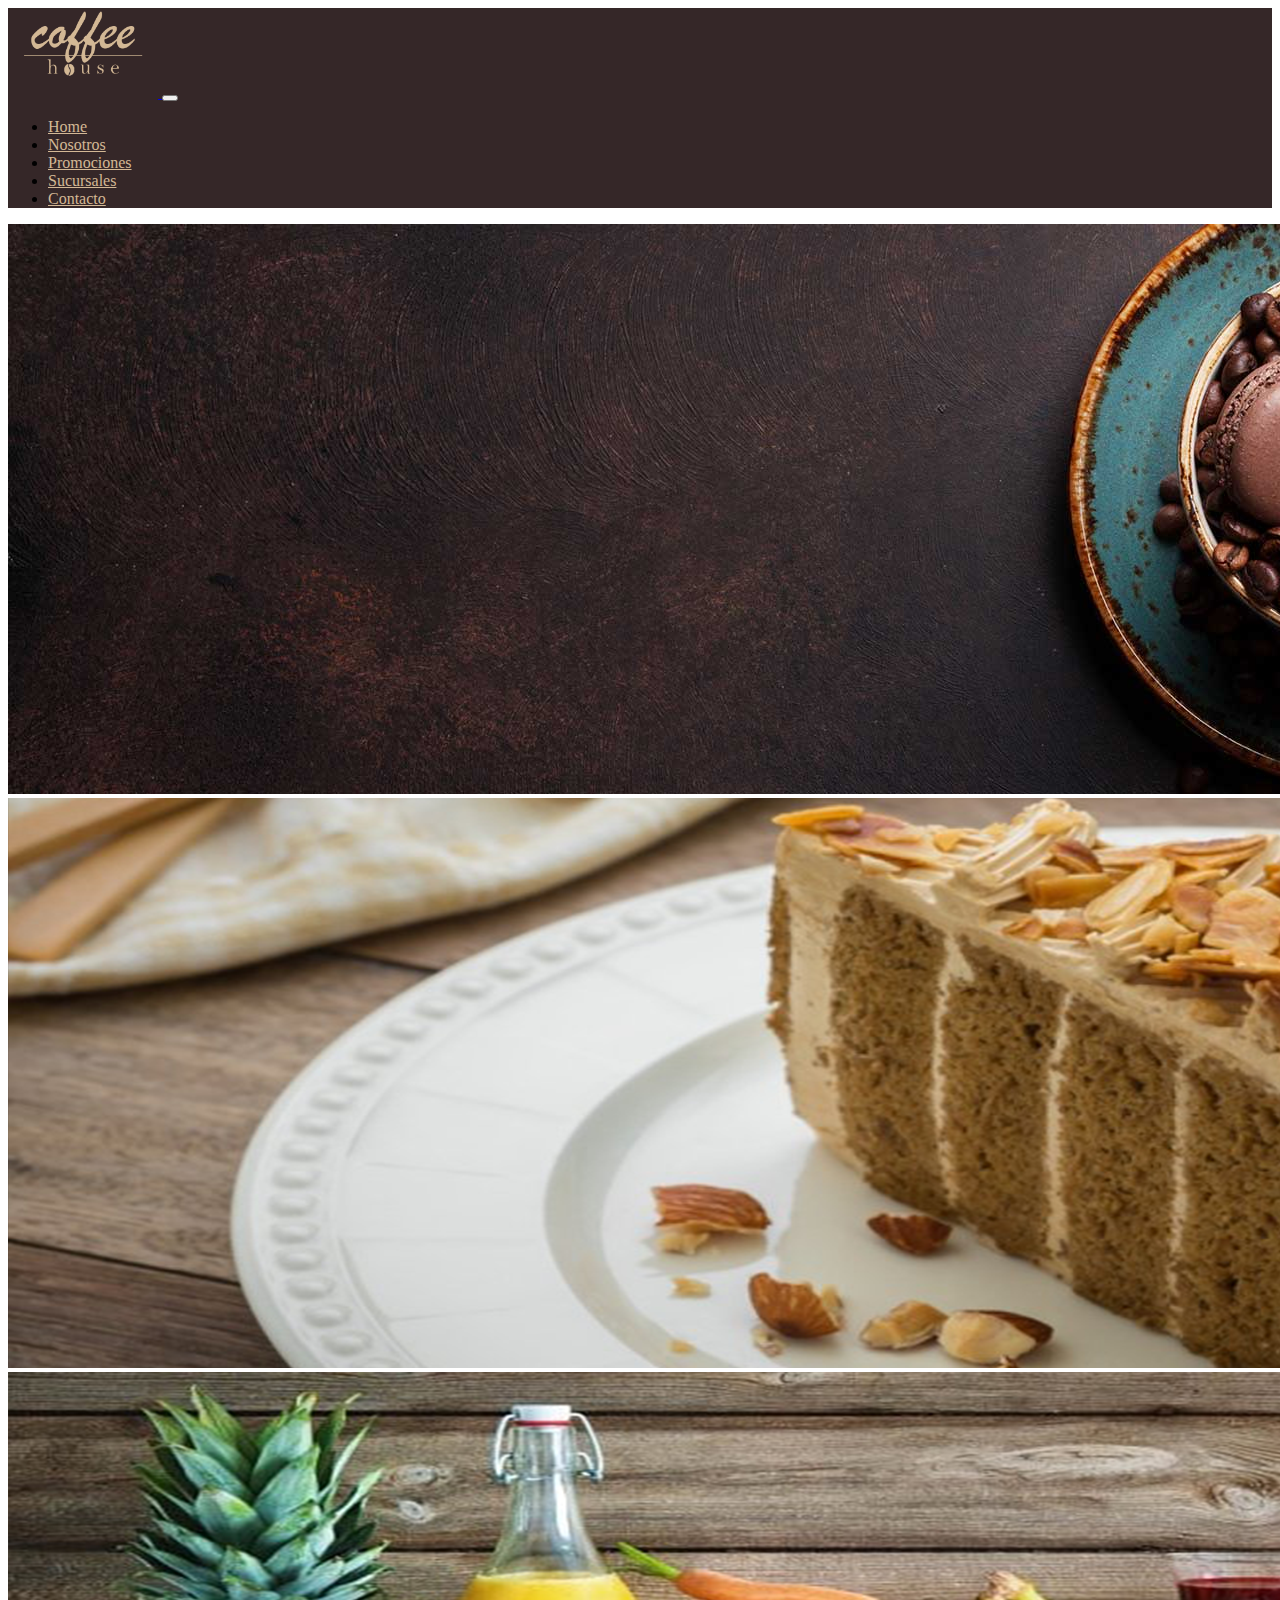
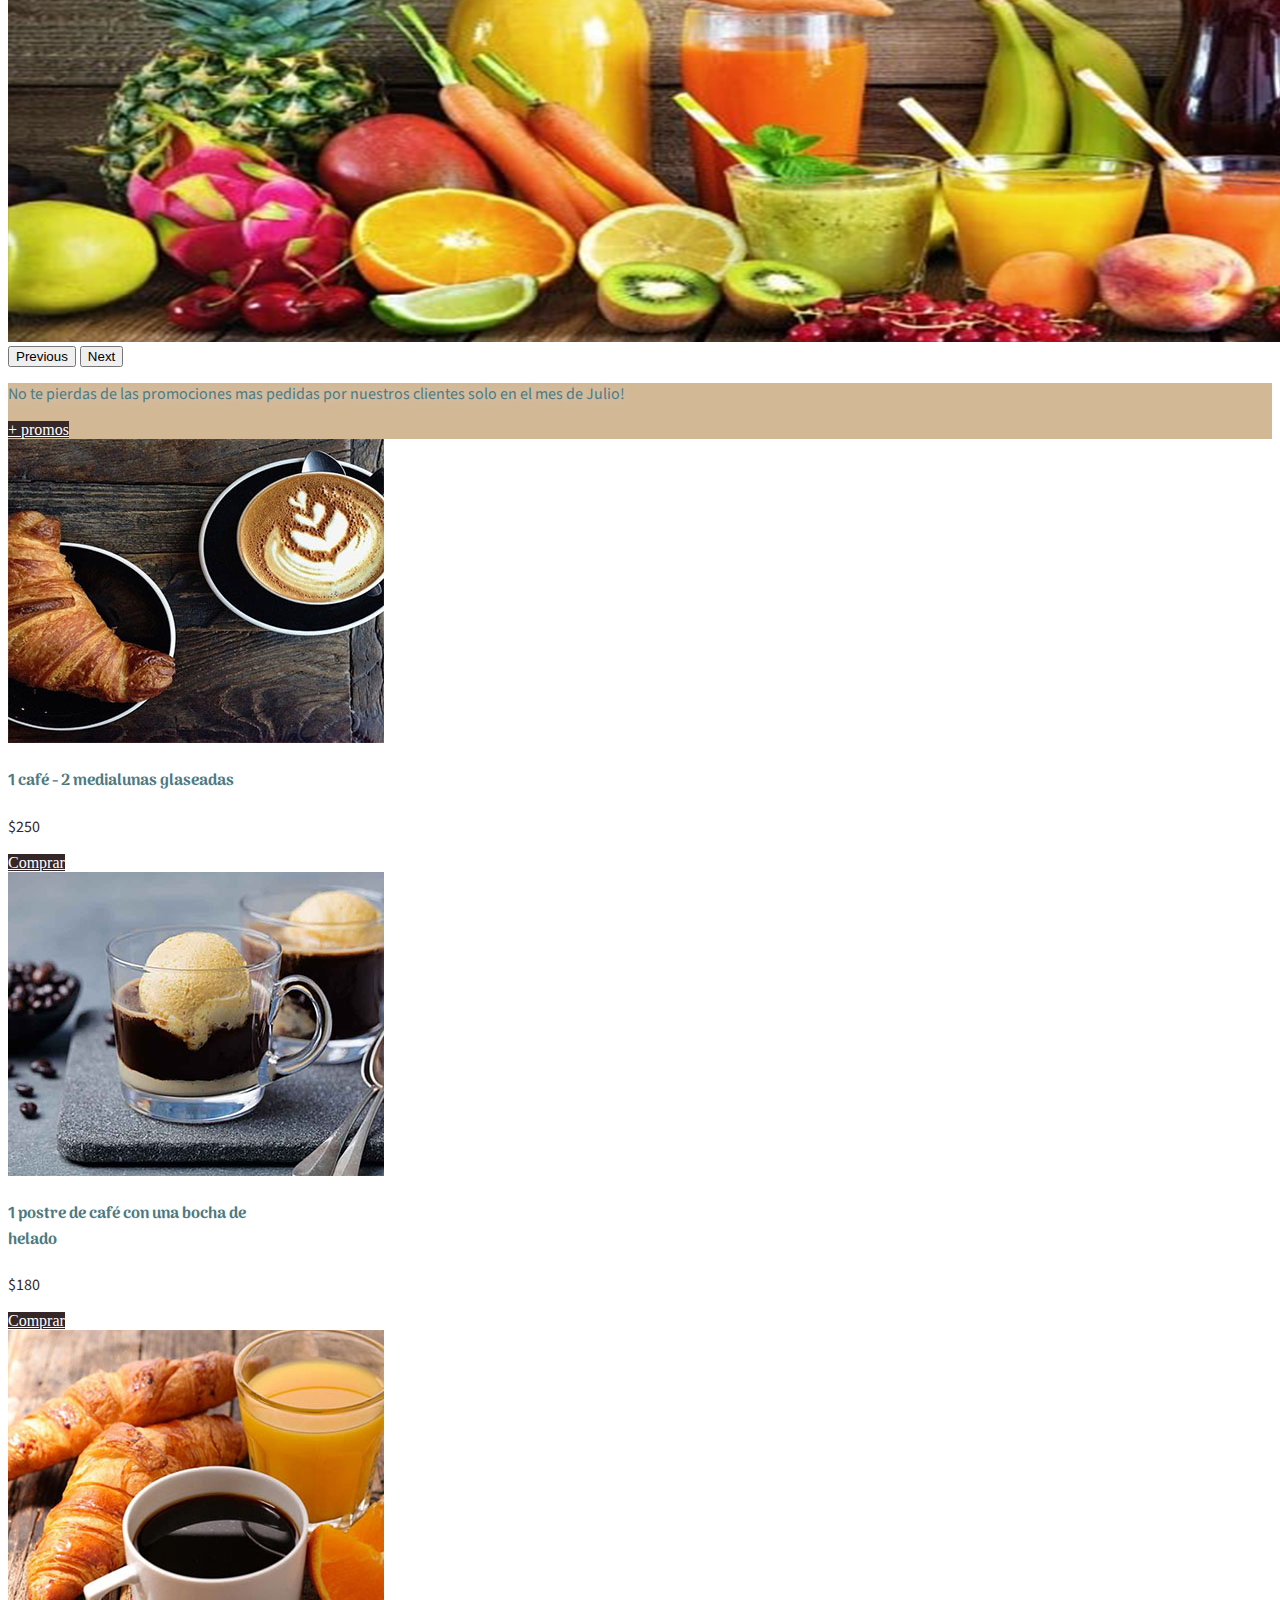
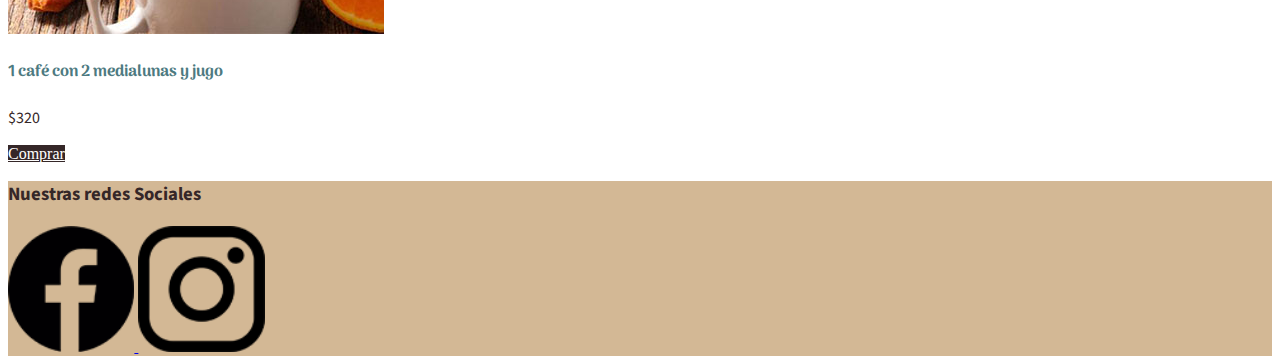
<file: index.html>
<!doctype html>
<html lang="en">
  <head>
    <!-- Required meta tags -->
    <meta charset="utf-8">
    <meta name="viewport" content="width=device-width, initial-scale=1">
    <link rel="shortcut icon" href="img/favicon.png">

    <!-- Bootstrap CSS -->
    <link href="https://cdn.jsdelivr.net/npm/bootstrap@5.0.2/dist/css/bootstrap.min.css" rel="stylesheet" integrity="sha384-EVSTQN3/azprG1Anm3QDgpJLIm9Nao0Yz1ztcQTwFspd3yD65VohhpuuCOmLASjC" crossorigin="anonymous">
    <link rel="stylesheet" type="text/css" href="css/style.css">
    <title>Coffee House</title>
  </head>
  <body>
    <!-- nav-->
    <nav class="navbar navbar-expand-md navbar-light " id="botonera">
      <div class="container-fluid">
        <a class="navbar-brand" href="index.html">
          <img src="img/logo.png" src="Logo de coffee house">
        </a>
        <button class="navbar-toggler" type="button" data-bs-toggle="collapse" data-bs-target="#navbarSupportedContent" aria-controls="navbarSupportedContent" aria-expanded="false" aria-label="Toggle navigation">
          <span class="navbar-toggler-icon"></span>
        </button>
        <div class="collapse navbar-collapse" id="navbarSupportedContent">
          <ul class="navbar-nav ms-auto mb-2 mb-lg-0">
            <li class="nav-item">
              <a class="nav-link" aria-current="page" href="index.html">Home</a>
            </li>
            <li class="nav-item">
              <a class="nav-link" aria-current="page" href="views/nosotros.html">Nosotros</a>
            </li>
            <li class="nav-item">
              <a class="nav-link" aria-current="page" href="views/promociones.html">Promociones</a>
            </li>
            <li class="nav-item">
              <a class="nav-link" aria-current="page" href="views/sucursales.html">Sucursales</a>
            </li>
            <li class="nav-item">
              <a class="nav-link" aria-current="page" href="views/contacto.html">Contacto</a>
            </li>
          </ul>
        </div>
      </div>
    </nav>
    <!--ends nav-->
    <header> <!-- Comienza el banner -->
      <div id="carouselExampleControls" class="carousel slide" data-bs-ride="carousel">
        <div class="carousel-inner">
          <div class="carousel-item active">
          <img src="img/banner.jpg" class="d-block w-100" alt="cafe negro banner">
         </div>
        <div class="carousel-item">
          <img src="img/banner2.png" class="d-block w-100" alt="torta de nuez banner">
       </div>
      <div class="carousel-item">
        <img src="img/banner3.png" class="d-block w-100" alt="jugos banner">
      </div>
    </div>
    <button class="carousel-control-prev" type="button" data-bs-target="#carouselExampleControls" data-bs-slide="prev">
      <span class="carousel-control-prev-icon" aria-hidden="true"></span>
      <span class="visually-hidden">Previous</span>
    </button>
    <button class="carousel-control-next" type="button" data-bs-target="#carouselExampleControls" data-bs-slide="next">
      <span class="carousel-control-next-icon" aria-hidden="true"></span>
      <span class="visually-hidden">Next</span>
    </button>
    </div>
 
    </header> <!-- termina el banner -->
    <main>
      <section class="bg-li-brown container-fluid py-3 mb-3 "><!-- mas info -->
          <div class="row mx-5 mb-5">
                <div class="col-12">
                  <p class="fs-6 textoAzul ">No te pierdas de las promociones mas pedidas por nuestros clientes solo en el mes de Julio!</p>
                  <a href="views/promociones.html" class="btn bg-brown btnStyle ">+ promos</a>
                </div>
      </section>

    <div class="row d-flex justify-content-around  "> 

     <section class="col-sm-12 col-lg-3 "><!-- cards -->
        <div class="card h-100 ali">
          <img src="img/promo1.jpg" class="card-img-top" alt="cafe + 2 medialunas">
          <div class="card-body">
            <h4 class="card-title titulos">1 café - 2 medialunas glaseadas</h4>
            <p class="card-text textoComun">$250</p>
            <a href="#" class="btn bg-brown btnStyle">Comprar</a>
          </div>
        </div>
     </section>

     <section class="col-sm-12 col-lg-3 "><!-- cards -->
        <div class="card h-100 ali" >
          <img src="img/promo2.jpg" class="card-img-top" alt="café helado">
          <div class="card-body">
            <h4 class="card-title titulos">1 postre de café con una bocha de helado</h4>
            <p class="card-text textoComun">$180</p>
            <a href="#" class="btn bg-brown btnStyle">Comprar</a>
          </div>
        </div>
     </section>

     <section class="col-sm-12 col-lg-3 "><!-- cards -->
        <div class="card h-100 ali">
          <img src="img/promo3.jpeg" class="card-img-top" alt="cafe + 2 medialunas + jugo">
          <div class="card-body">
            <h4 class="card-title titulos">1 café con 2 medialunas y jugo</h4>
            <p class="card-text textoComun">$320</p>
            <a href="#" class="btn bg-brown btnStyle">Comprar</a>
          </div>
        </div>
     </section>
   </div>
   
    </main>


   <footer class="bg-li-brown d-flex justify-content-center"> <!-- Comienza el footer -->


    <section>
      <h3 class="text-center fs-5 textoComun mt-3">Nuestras redes Sociales</h3>
      <a  href="https://www.facebook.com/">
        <img class="chico my-2 mx-3" src="img/facebook.png">
      </a>
      <a  href="https://www.instagram.com/">
        <img class="chico my-2 mx-3 " src="img/instagram.png">
      </a>
    </section>
     
   </footer> <!-- termina el footer -->



    <!-- Option 1: Bootstrap Bundle with Popper -->
    <script src="https://cdn.jsdelivr.net/npm/bootstrap@5.0.2/dist/js/bootstrap.bundle.min.js" integrity="sha384-MrcW6ZMFYlzcLA8Nl+NtUVF0sA7MsXsP1UyJoMp4YLEuNSfAP+JcXn/tWtIaxVXM" crossorigin="anonymous"></script>

    
  </body>
</html>
</file>
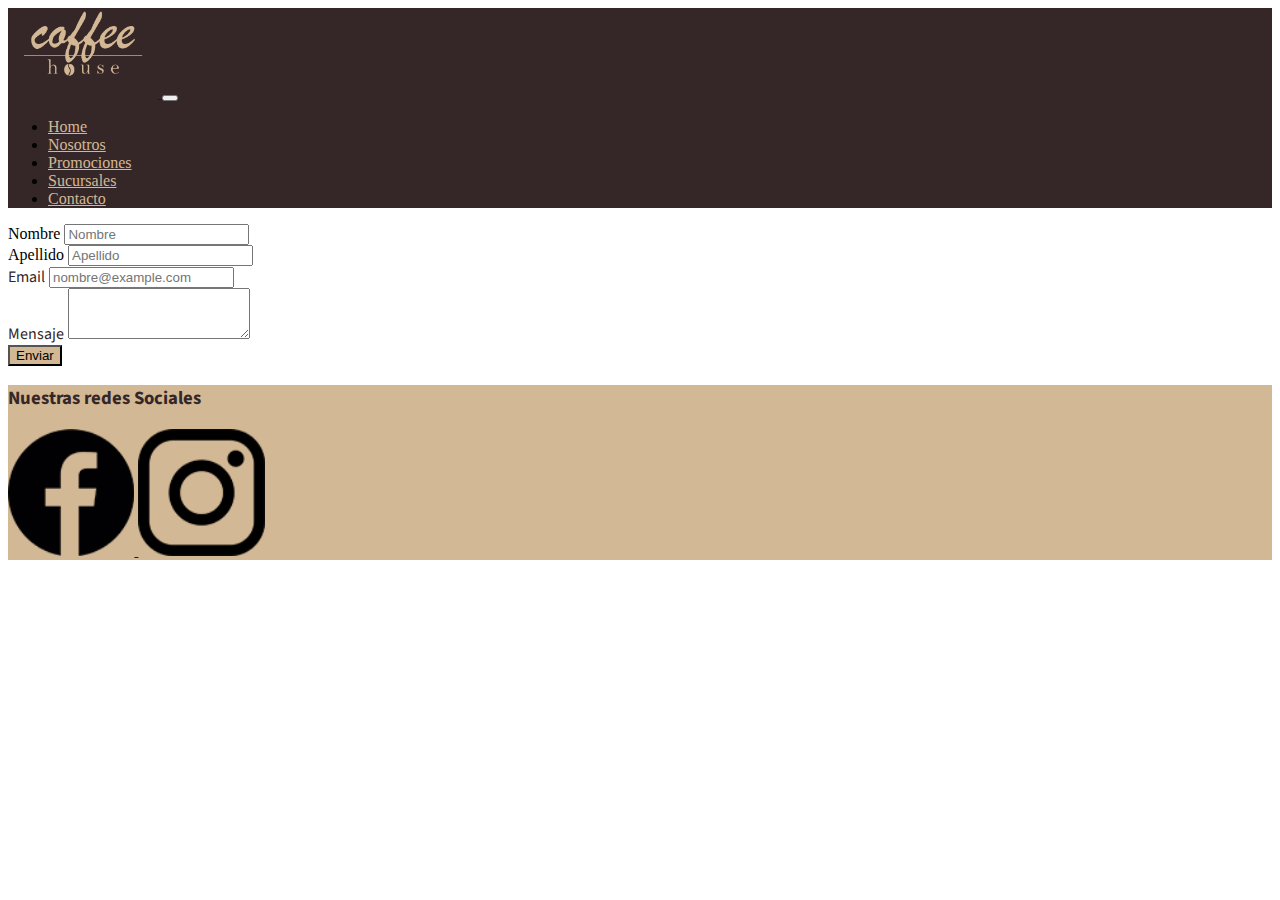
<file: views/contacto.html>
<!doctype html>
<html lang="en">
  <head>
    <!-- Required meta tags -->
    <meta charset="utf-8">
    <meta name="viewport" content="width=device-width, initial-scale=1">
    <link rel="shortcut icon" href="../img/favicon.png">

    <!-- Bootstrap CSS -->
    <link href="https://cdn.jsdelivr.net/npm/bootstrap@5.0.2/dist/css/bootstrap.min.css" rel="stylesheet" integrity="sha384-EVSTQN3/azprG1Anm3QDgpJLIm9Nao0Yz1ztcQTwFspd3yD65VohhpuuCOmLASjC" crossorigin="anonymous">
    <link rel="stylesheet" type="text/css" href="../css/style.css">
    <title>Coffee House</title>
  </head>
  <body >
    <!-- nav-->
    <nav class="navbar navbar-expand-md navbar-light " id="botonera">
      <div class="container-fluid">
        <a class="navbar-brand" href="../index.html">
          <img src="../img/logo.png" src="Logo de coffee house">
        </a>
        <button class="navbar-toggler" type="button" data-bs-toggle="collapse" data-bs-target="#navbarSupportedContent" aria-controls="navbarSupportedContent" aria-expanded="false" aria-label="Toggle navigation">
          <span class="navbar-toggler-icon"></span>
        </button>
        <div class="collapse navbar-collapse" id="navbarSupportedContent">
          <ul class="navbar-nav ms-auto mb-2 mb-lg-0">
            <li class="nav-item">
              <a class="nav-link" aria-current="page" href="../index.html">Home</a>
            </li>
            <li class="nav-item">
              <a class="nav-link" aria-current="page" href="nosotros.html">Nosotros</a>
            </li>
            <li class="nav-item">
              <a class="nav-link" aria-current="page" href="promociones.html">Promociones</a>
            </li>
            <li class="nav-item">
              <a class="nav-link" aria-current="page" href="sucursales.html">Sucursales</a>
            </li>
            <li class="nav-item">
              <a class="nav-link" aria-current="page" href="contacto.html">Contacto</a>
            </li>
          </ul>
        </div>
      </div>
    </nav>
    <!--ends nav-->
   <main class="container d-flex justify-content-center my-5">
     <form class="row w-50">
        <div class="col-6">
          <label for="inputName" aria-current="page">Nombre</label>
          <input type="text" class="form-control" placeholder="Nombre" aria-label="First name" id="inputName">
        </div>
        <div class="col-6">
          <label for="inputApellido" aria-current="page">Apellido</label>
          <input type="text" class="form-control" placeholder="Apellido" aria-label="Last name" id="inputApellido">
        </div>
        <div class="col-12 mb-3">
          <label for="FormControlInput1" class="form-label textoComun">Email</label>
          <input type="email" class="form-control" id="FormControlInput1" placeholder="nombre@example.com">
        </div>
        <div class=" col-12 mb-3">
          <label for="textArea" class="form-label textoComun">Mensaje</label>
          <textarea class="form-control" id="textArea" rows="3"></textarea>
        </div>
        <div class="col-12">
        <button class="btn btn-primary bg-li-brown " type="submit">Enviar</button>
      </div>
      </form>

   </main>




   <footer class="bg-li-brown ">
    <section>
      <h3 class="text-center fs-4 textoComun pt-4">Nuestras redes Sociales</h3>
      <a class="d-flex justify-content-center" href="https://www.facebook.com/">
        <img class="chico my-2 mx-3" src="../img/facebook.png">
      </a>
      <a class="d-flex justify-content-center" href="https://www.instagram.com/">
        <img class="chico my-2 mx-3 " src="../img/instagram.png">
      </a>
    </section>     
   </footer>



    <!-- Option 1: Bootstrap Bundle with Popper -->
    <script src="https://cdn.jsdelivr.net/npm/bootstrap@5.0.2/dist/js/bootstrap.bundle.min.js" integrity="sha384-MrcW6ZMFYlzcLA8Nl+NtUVF0sA7MsXsP1UyJoMp4YLEuNSfAP+JcXn/tWtIaxVXM" crossorigin="anonymous"></script>

    
  </body>
</html>
</file>
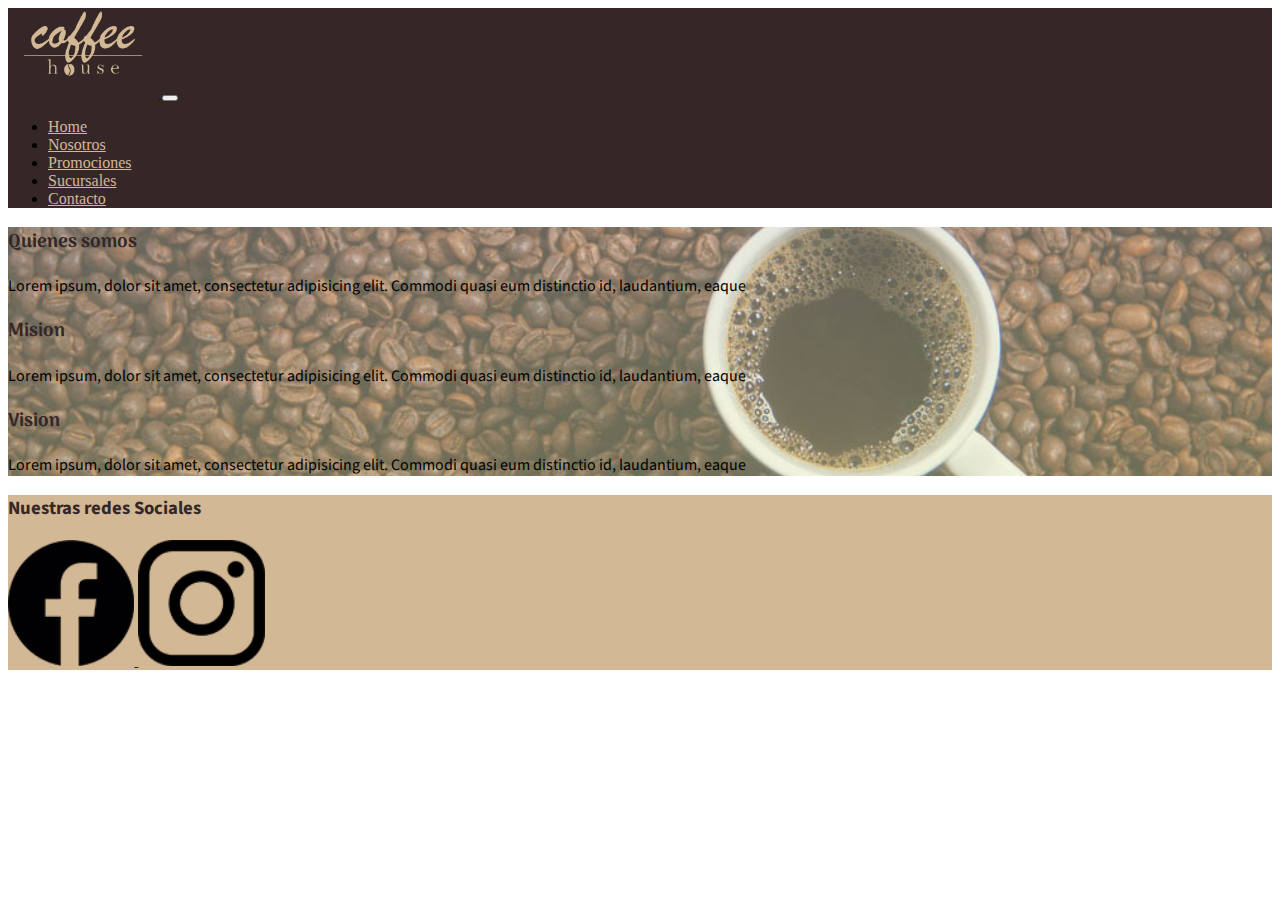
<file: views/nosotros.html>
<!doctype html>
<html lang="en">
  <head>
    <!-- Required meta tags -->
    <meta charset="utf-8">
    <meta name="viewport" content="width=device-width, initial-scale=1">
    <link rel="shortcut icon" href="../img/favicon.png">

    <!-- Bootstrap CSS -->
    <link href="https://cdn.jsdelivr.net/npm/bootstrap@5.0.2/dist/css/bootstrap.min.css" rel="stylesheet" integrity="sha384-EVSTQN3/azprG1Anm3QDgpJLIm9Nao0Yz1ztcQTwFspd3yD65VohhpuuCOmLASjC" crossorigin="anonymous">
    <link rel="stylesheet" type="text/css" href="../css/style.css">
    <title>Coffee House</title>
  </head>
  <body>
    <!-- nav-->
    <nav class="navbar navbar-expand-md navbar-light " id="botonera">
      <div class="container-fluid">
        <a class="navbar-brand" href="../index.html">
          <img src="../img/logo.png" src="Logo de coffee house">
        </a>
        <button class="navbar-toggler" type="button" data-bs-toggle="collapse" data-bs-target="#navbarSupportedContent" aria-controls="navbarSupportedContent" aria-expanded="false" aria-label="Toggle navigation">
          <span class="navbar-toggler-icon"></span>
        </button>
        <div class="collapse navbar-collapse" id="navbarSupportedContent">
          <ul class="navbar-nav ms-auto mb-2 mb-lg-0">
            <li class="nav-item">
              <a class="nav-link" aria-current="page" href="../index.html">Home</a>
            </li>
            <li class="nav-item">
              <a class="nav-link" aria-current="page" href="nosotros.html">Nosotros</a>
            </li>
            <li class="nav-item">
              <a class="nav-link" aria-current="page" href="promociones.html">Promociones</a>
            </li>
            <li class="nav-item">
              <a class="nav-link" aria-current="page" href="sucursales.html">Sucursales</a>
            </li>
            <li class="nav-item">
              <a class="nav-link" aria-current="page" href="contacto.html">Contacto</a>
            </li>
          </ul>
        </div>
      </div>
    </nav>
    <!--ends nav-->
   <main>
    <div class=" fondo d-flex justify-content-start align-items-center">
     <section class="d-flex flex-column align-items-start justify-content-center py-5 ">
      <article class=" ancho ms-4 ">
        <h3 class="text-center titulos2">Quienes somos</h3>
        <p class="text-center textoDestacado fs-6">Lorem ipsum, dolor sit amet, consectetur adipisicing elit. Commodi quasi eum distinctio id, laudantium, eaque </p>
      </article>
      <article class=" ancho ms-4 ">
        <h3 class="text-center titulos2">Mision</h3>
        <p class="text-center textoDestacado fs-6">Lorem ipsum, dolor sit amet, consectetur adipisicing elit. Commodi quasi eum distinctio id, laudantium, eaque </p>
      </article>
      <article class=" ancho ms-4 ">
        <h3 class="text-center titulos2">Vision</h3>
        <p class="text-center textoDestacado fs-6">Lorem ipsum, dolor sit amet, consectetur adipisicing elit. Commodi quasi eum distinctio id, laudantium, eaque </p>
      </article>   
     </section>
    </div>
   </main>





    <footer class="bg-li-brown d-flex justify-content-center"> <!-- Comienza el footer -->


    <section>
      <h3 class="text-center fs-5 textoComun mt-3">Nuestras redes Sociales</h3>
      <a  href="https://www.facebook.com/">
        <img class="chico my-2 mx-3" src="../img/facebook.png">
      </a>
      <a  href="https://www.instagram.com/">
        <img class="chico my-2 mx-3 " src="../img/instagram.png">
      </a>
    </section>
     
   </footer> <!-- termina el footer -->



    <!-- Option 1: Bootstrap Bundle with Popper -->
    <script src="https://cdn.jsdelivr.net/npm/bootstrap@5.0.2/dist/js/bootstrap.bundle.min.js" integrity="sha384-MrcW6ZMFYlzcLA8Nl+NtUVF0sA7MsXsP1UyJoMp4YLEuNSfAP+JcXn/tWtIaxVXM" crossorigin="anonymous"></script>

    
  </body>
</html>
</file>
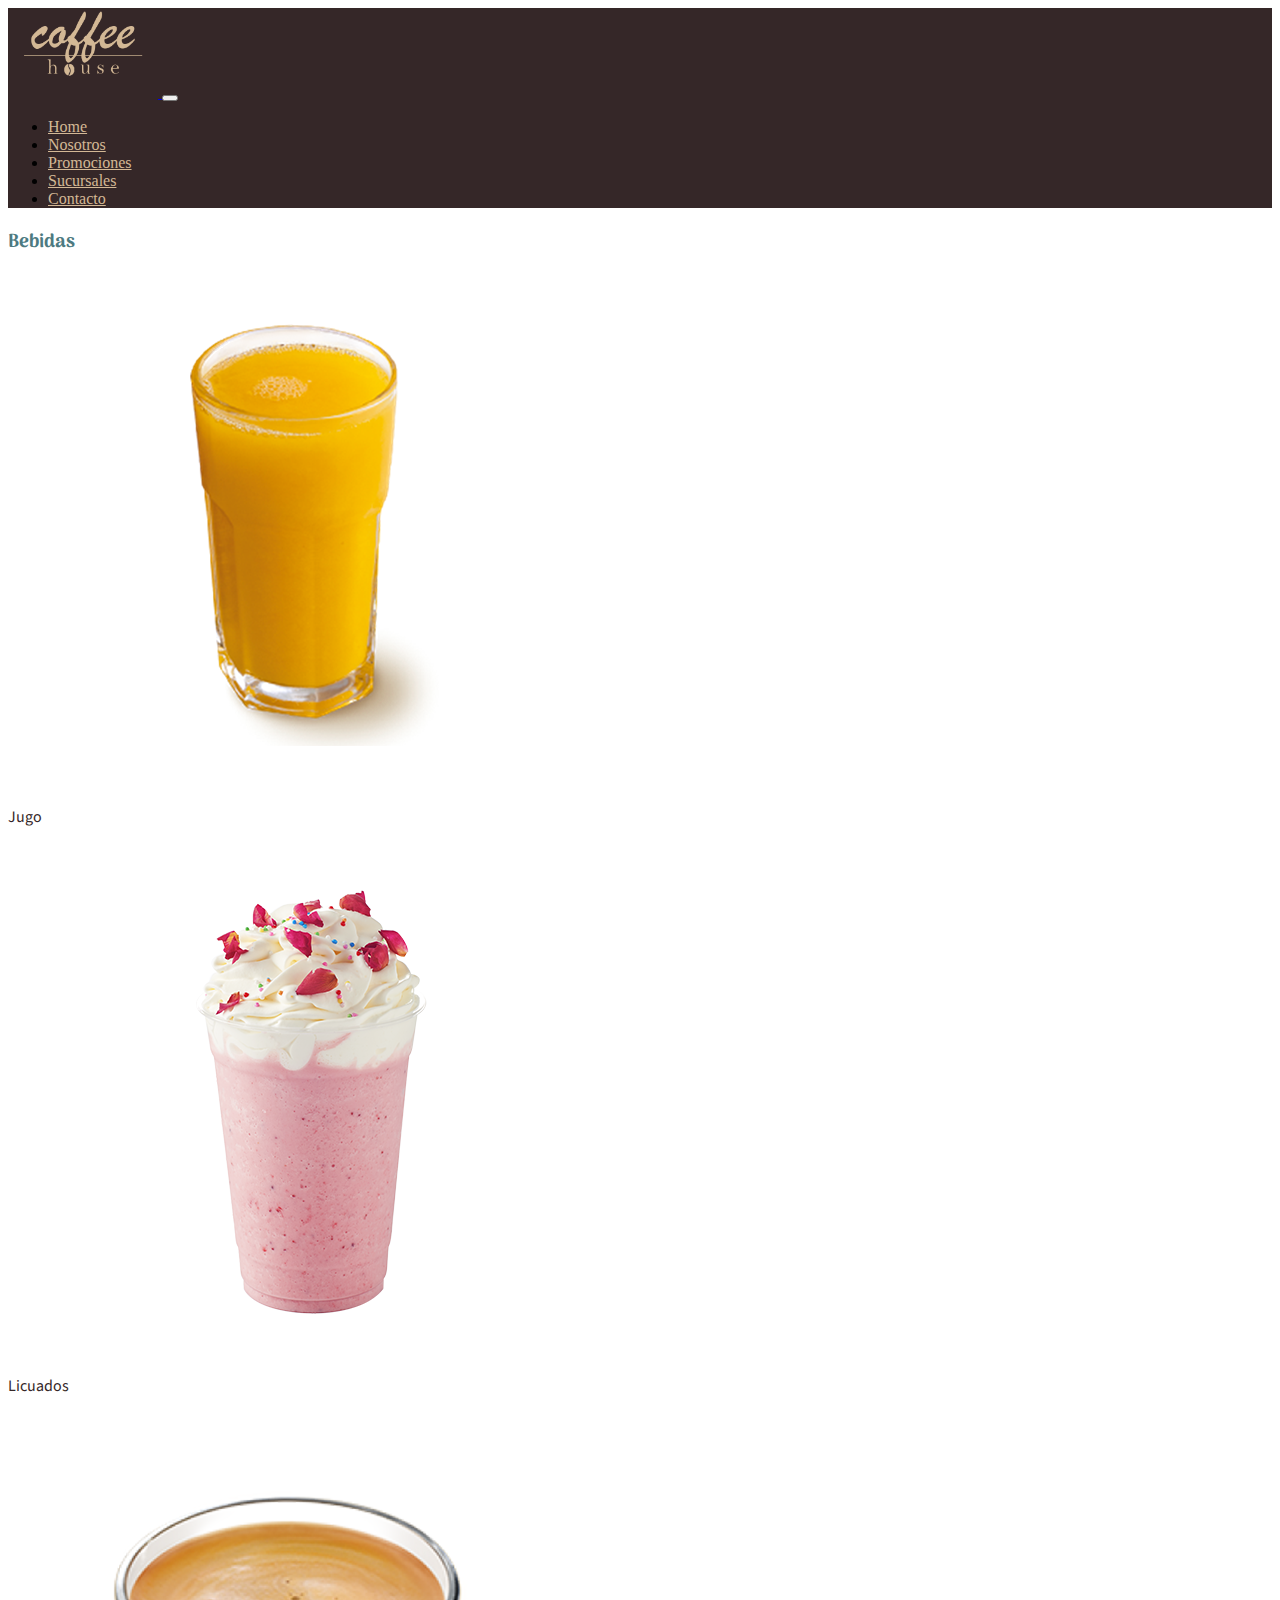
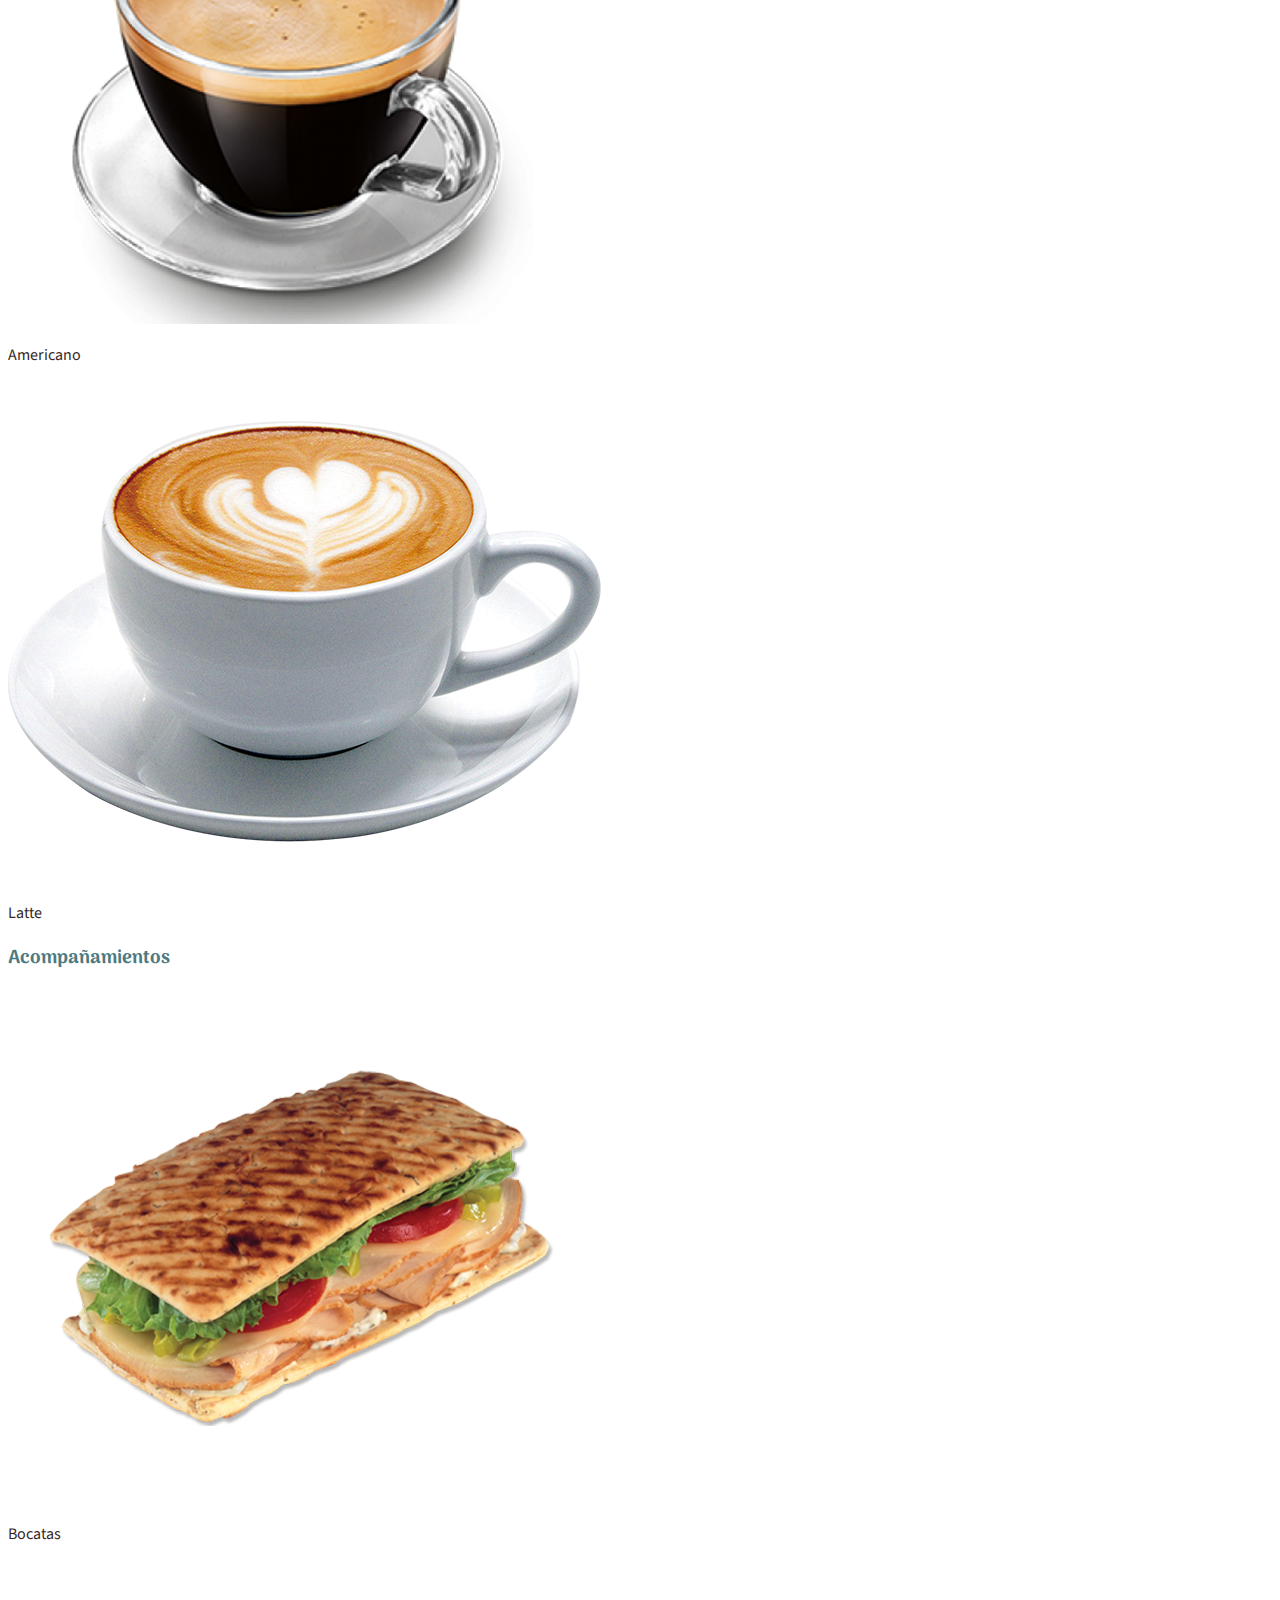
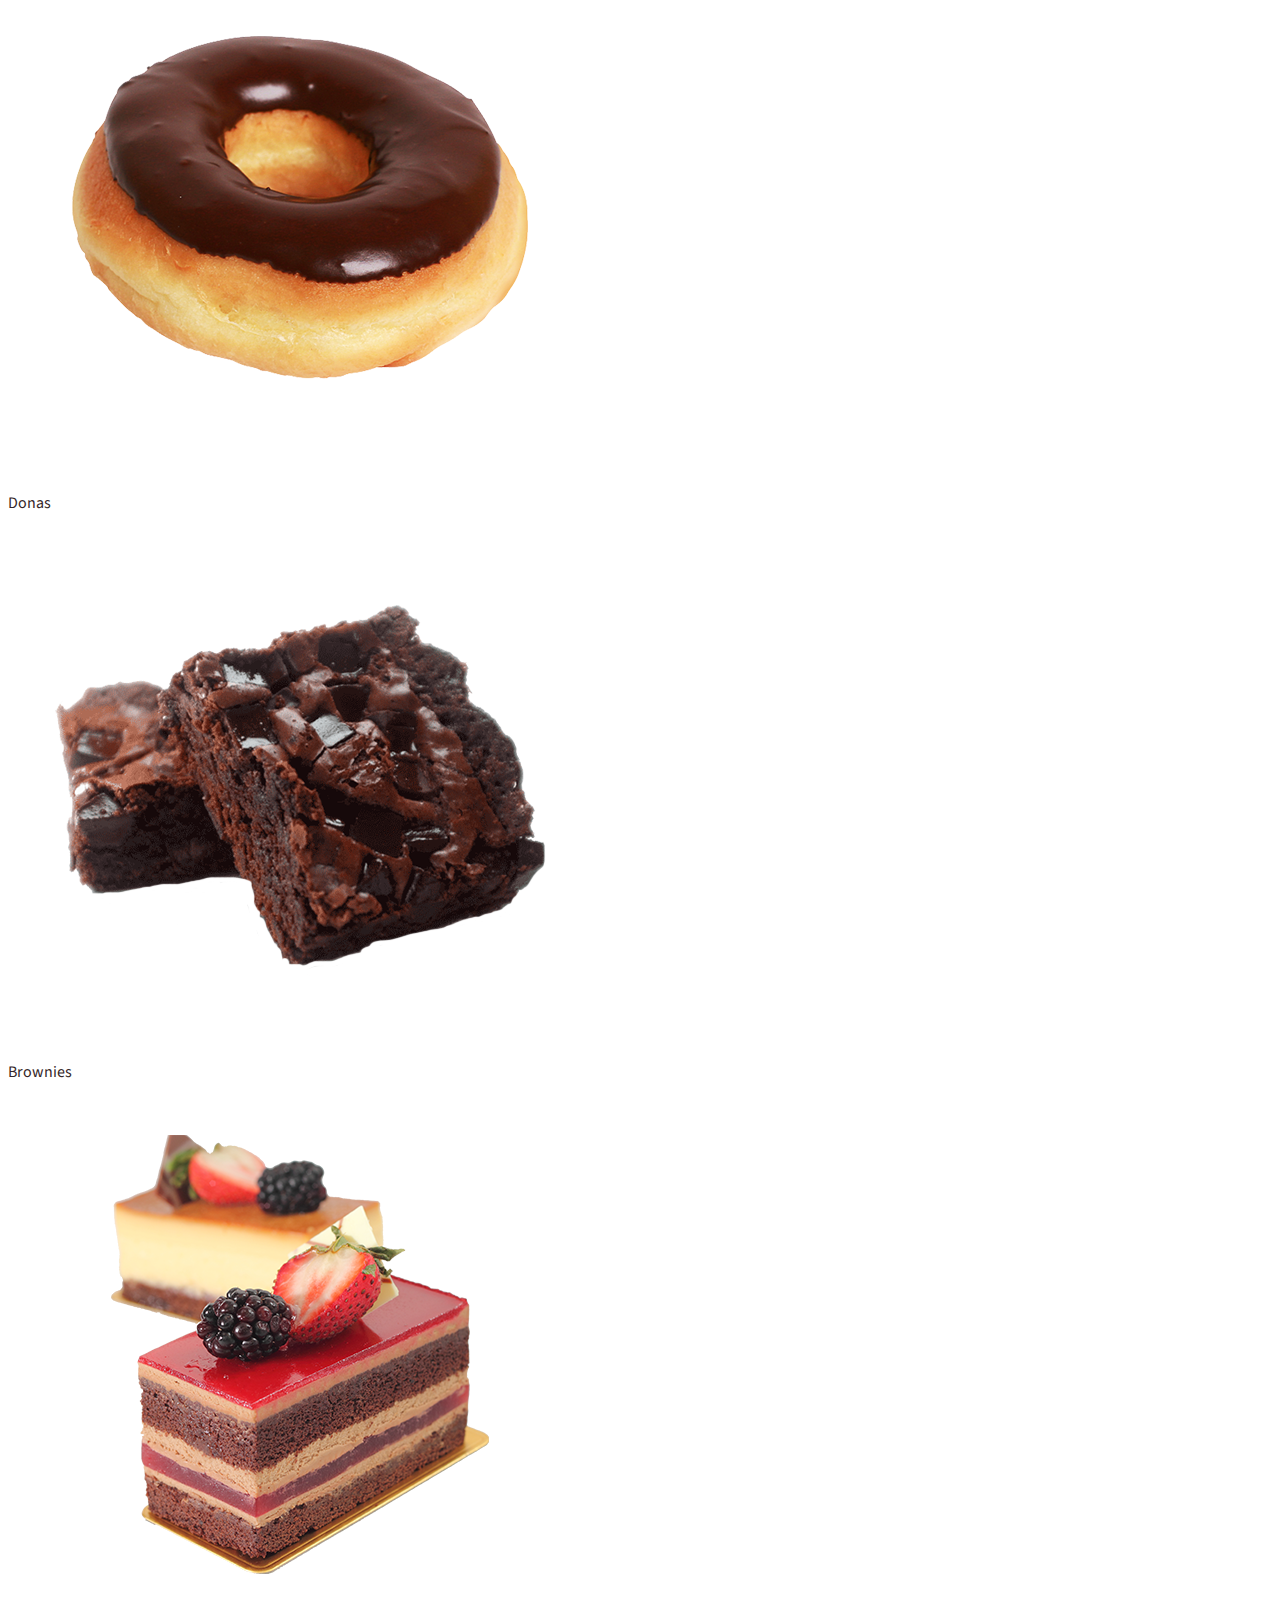
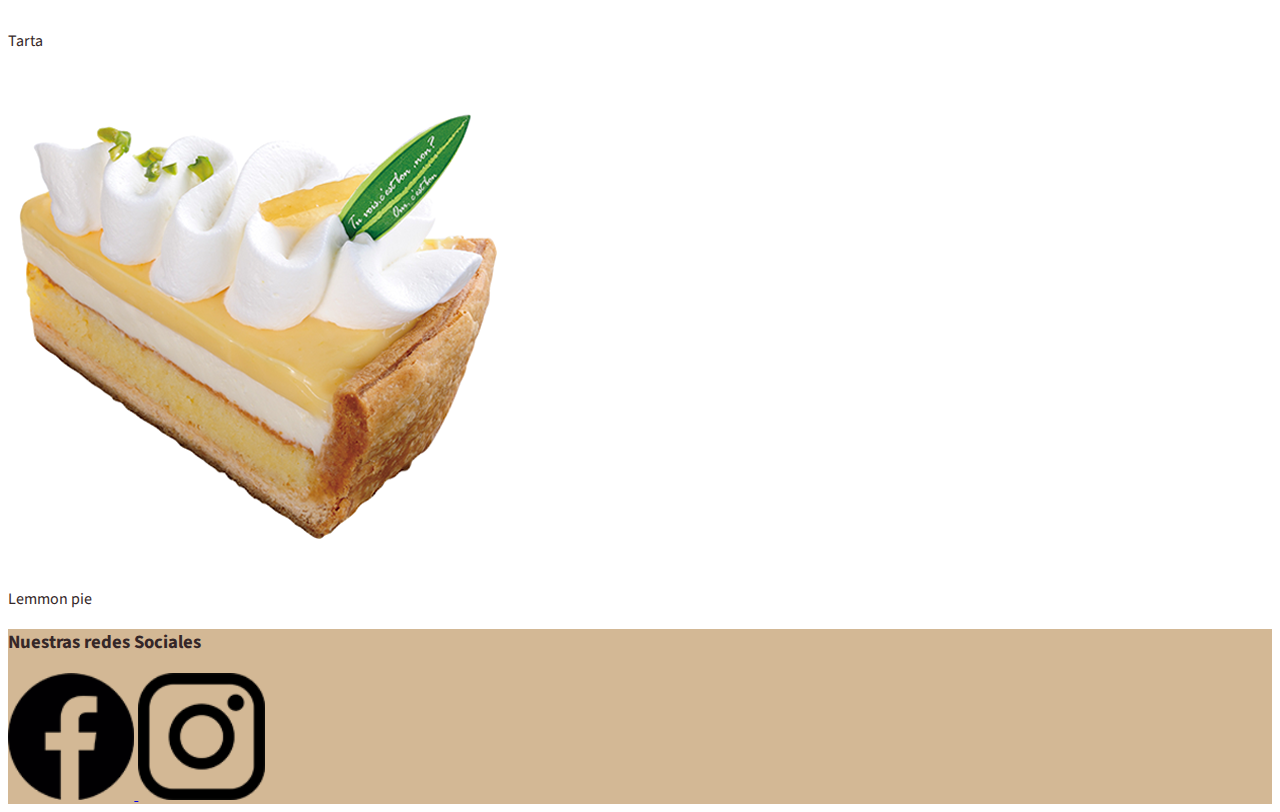
<file: views/promociones.html>
<!doctype html>
<html lang="en">
  <head>
    <!-- Required meta tags -->
    <meta charset="utf-8">
    <meta name="viewport" content="width=device-width, initial-scale=1">
    <link rel="shortcut icon" href="../img/favicon.png">

    <!-- Bootstrap CSS -->
    <link href="https://cdn.jsdelivr.net/npm/bootstrap@5.0.2/dist/css/bootstrap.min.css" rel="stylesheet" integrity="sha384-EVSTQN3/azprG1Anm3QDgpJLIm9Nao0Yz1ztcQTwFspd3yD65VohhpuuCOmLASjC" crossorigin="anonymous">
    <link rel="stylesheet" type="text/css" href="../css/style.css">
    <title>Coffee House</title>
  </head>
  <body>
    <!-- nav-->
    <nav class="navbar navbar-expand-md navbar-light " id="botonera">
      <div class="container-fluid">
        <a class="navbar-brand" href="../index.html">
          <img src="../img/logo.png" src="Logo de coffee house">
        </a>
        <button class="navbar-toggler" type="button" data-bs-toggle="collapse" data-bs-target="#navbarSupportedContent" aria-controls="navbarSupportedContent" aria-expanded="false" aria-label="Toggle navigation">
          <span class="navbar-toggler-icon"></span>
        </button>
        <div class="collapse navbar-collapse" id="navbarSupportedContent">
          <ul class="navbar-nav ms-auto mb-2 mb-lg-0">
            <li class="nav-item">
              <a class="nav-link" aria-current="page" href="../index.html">Home</a>
            </li>
            <li class="nav-item">
              <a class="nav-link"aria-current="page" href="nosotros.html">Nosotros</a>
            </li>
            <li class="nav-item">
              <a class="nav-link" aria-current="page" href="promociones.html">Promociones</a>
            </li>
            <li class="nav-item">
              <a class="nav-link" aria-current="page" href="sucursales.html">Sucursales</a>
            </li>
            <li class="nav-item">
              <a class="nav-link" aria-current="page" href="contacto.html">Contacto</a>
            </li>
          </ul>
        </div>
      </div>
    </nav>
    <!--ends nav-->
   
  <main>
    <div class="container d-flex justify-content-center my-5">
      <section class="row ">
        <h3 class="titulos fs-4">Bebidas</h3>
          <div class="col-sm-12 col-md-6 col-lg-3">          
            <img class="w-75 efecto" src="../img/jugo.png" alt="">
            <p class="textoComun fs-5 text-start my-2">Jugo </p>
          </div>
          <div class="col-sm-12 col-md-6 col-lg-3">          
            <img class="w-75 efecto " src="../img/batido.png" alt="">
            <p class="textoComun fs-5 text-start my-2">Licuados </p>
          </div>
          <div class="col-sm-12 col-md-6 col-lg-3">          
            <img class="w-75 efecto" src="../img/americano.png" alt="">
            <p class="textoComun fs-5 text-start my-2">Americano </p>
          </div>
          <div class="col-sm-12 col-md-6 col-lg-3">          
            <img class="w-75 efecto" src="../img/latte.png" alt="">
            <p class="textoComun fs-5 text-start my-2">Latte </p>
          </div>
      </section>      
    </div>
    <div class="container d-flex justify-content-center my-5">
      <section class="row ">
        <h3 class="titulos fs-4">Acompañamientos</h3>
          <div class="col-sm-12 col-md-6 col-lg-3">          
            <img class="w-75 efecto" src="../img/bocata.png" alt="">
            <p class="textoComun fs-5 text-start my-2">Bocatas </p>
          </div>
          <div class="col-sm-12 col-md-6 col-lg-3">          
            <img class="w-75 efecto " src="../img/dona.png" alt="">
            <p class="textoComun fs-5 text-start my-2">Donas </p>
          </div>
          <div class="col-sm-12 col-md-6 col-lg-3">          
            <img class="w-75 efecto" src="../img/brownie.png" alt="">
            <p class="textoComun fs-5 text-start my-2">Brownies</p>
          </div>
          <div class="col-sm-12 col-md-6 col-lg-3">          
            <img class="w-75 efecto" src="../img/tarta.png" alt="">
            <p class="textoComun fs-5 text-start my-2">Tarta</p>
          </div>
          <div class="col-sm-12 col-md-6 col-lg-3">          
            <img class="w-75 efecto" src="../img/tarta2.png" alt="">
            <p class="textoComun fs-5 text-start my-2">Lemmon pie</p>
          </div>
      </section>      
    </div>
    </main>



   <footer class="bg-li-brown ">
    <section>
      <h3 class="text-center fs-4 textoComun pt-4">Nuestras redes Sociales</h3>
      <a class="d-flex justify-content-center" href="https://www.facebook.com/">
        <img class="chico my-2 mx-3" src="../img/facebook.png">
      </a>
      <a class="d-flex justify-content-center" href="https://www.instagram.com/">
        <img class="chico my-2 mx-3 " src="../img/instagram.png">
      </a>
    </section>     
   </footer>



    <!-- Option 1: Bootstrap Bundle with Popper -->
    <script src="https://cdn.jsdelivr.net/npm/bootstrap@5.0.2/dist/js/bootstrap.bundle.min.js" integrity="sha384-MrcW6ZMFYlzcLA8Nl+NtUVF0sA7MsXsP1UyJoMp4YLEuNSfAP+JcXn/tWtIaxVXM" crossorigin="anonymous"></script>

    
  </body>
</html>
</file>
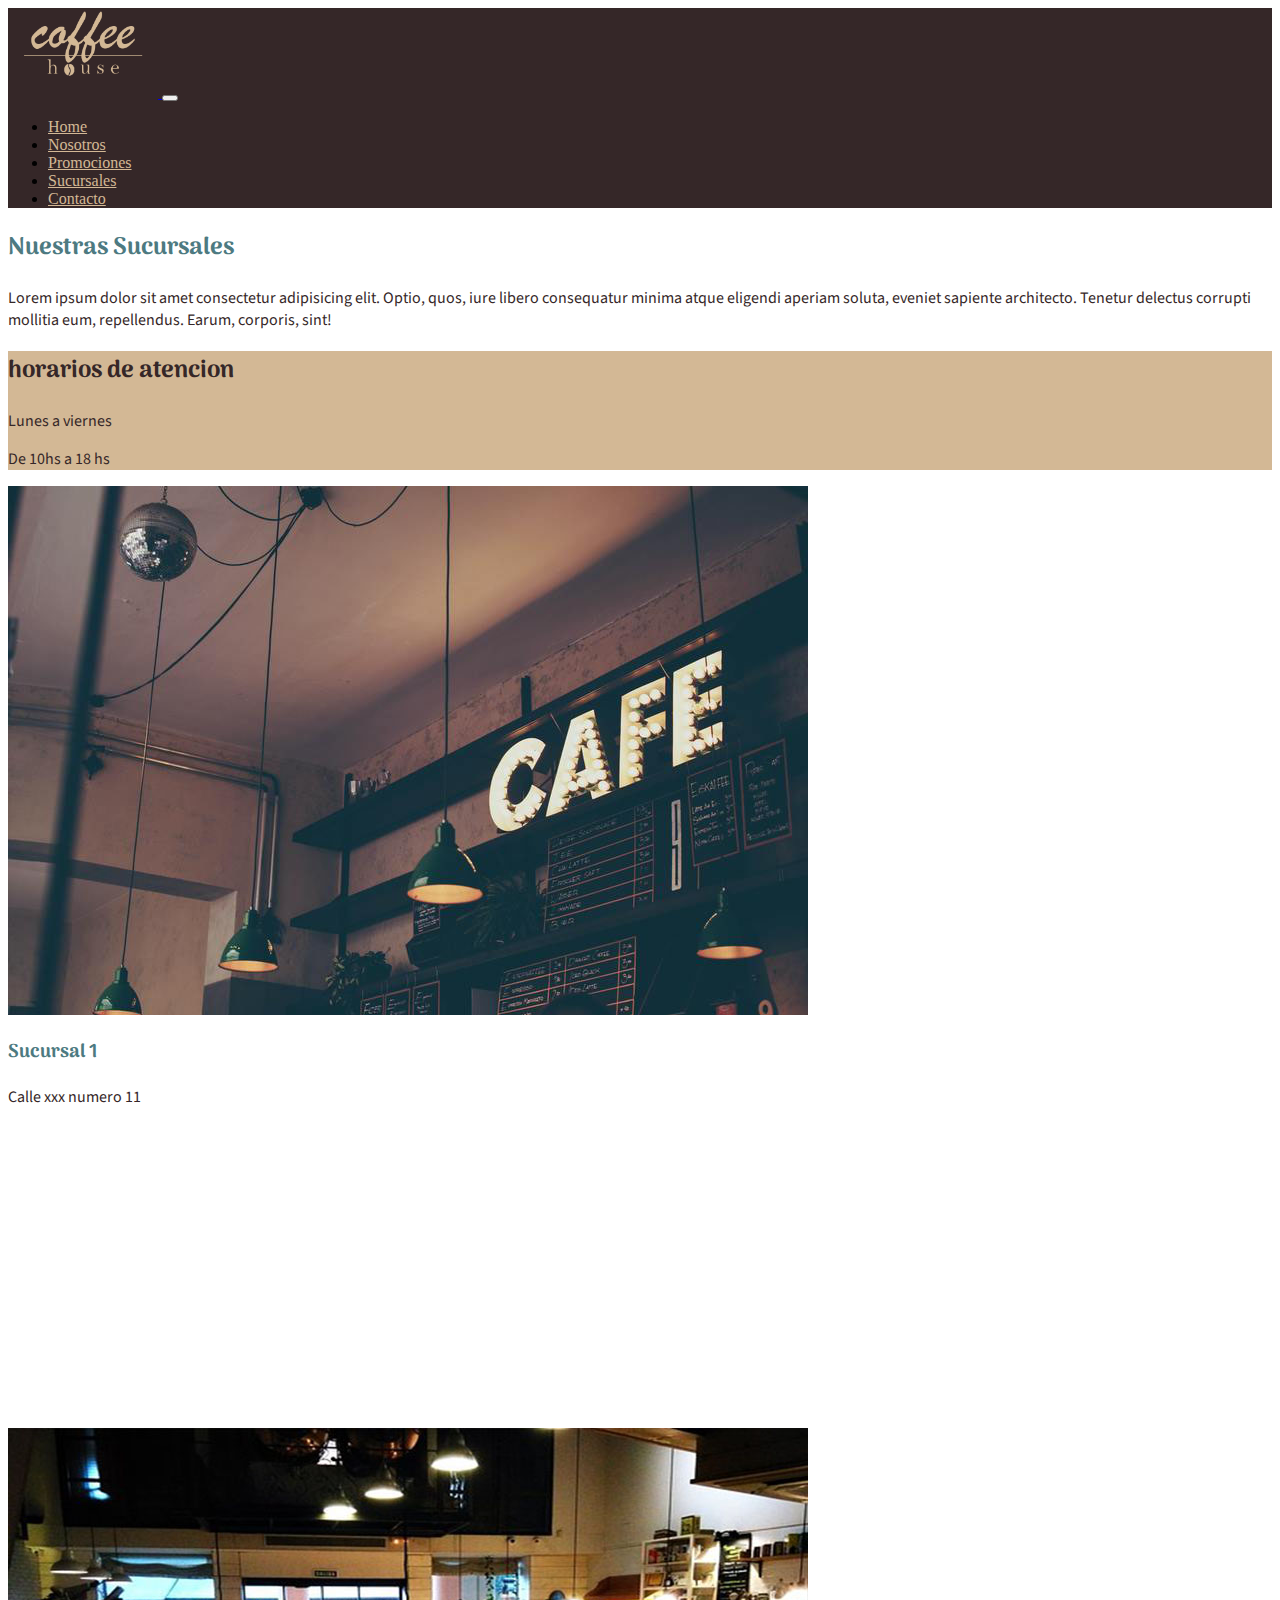
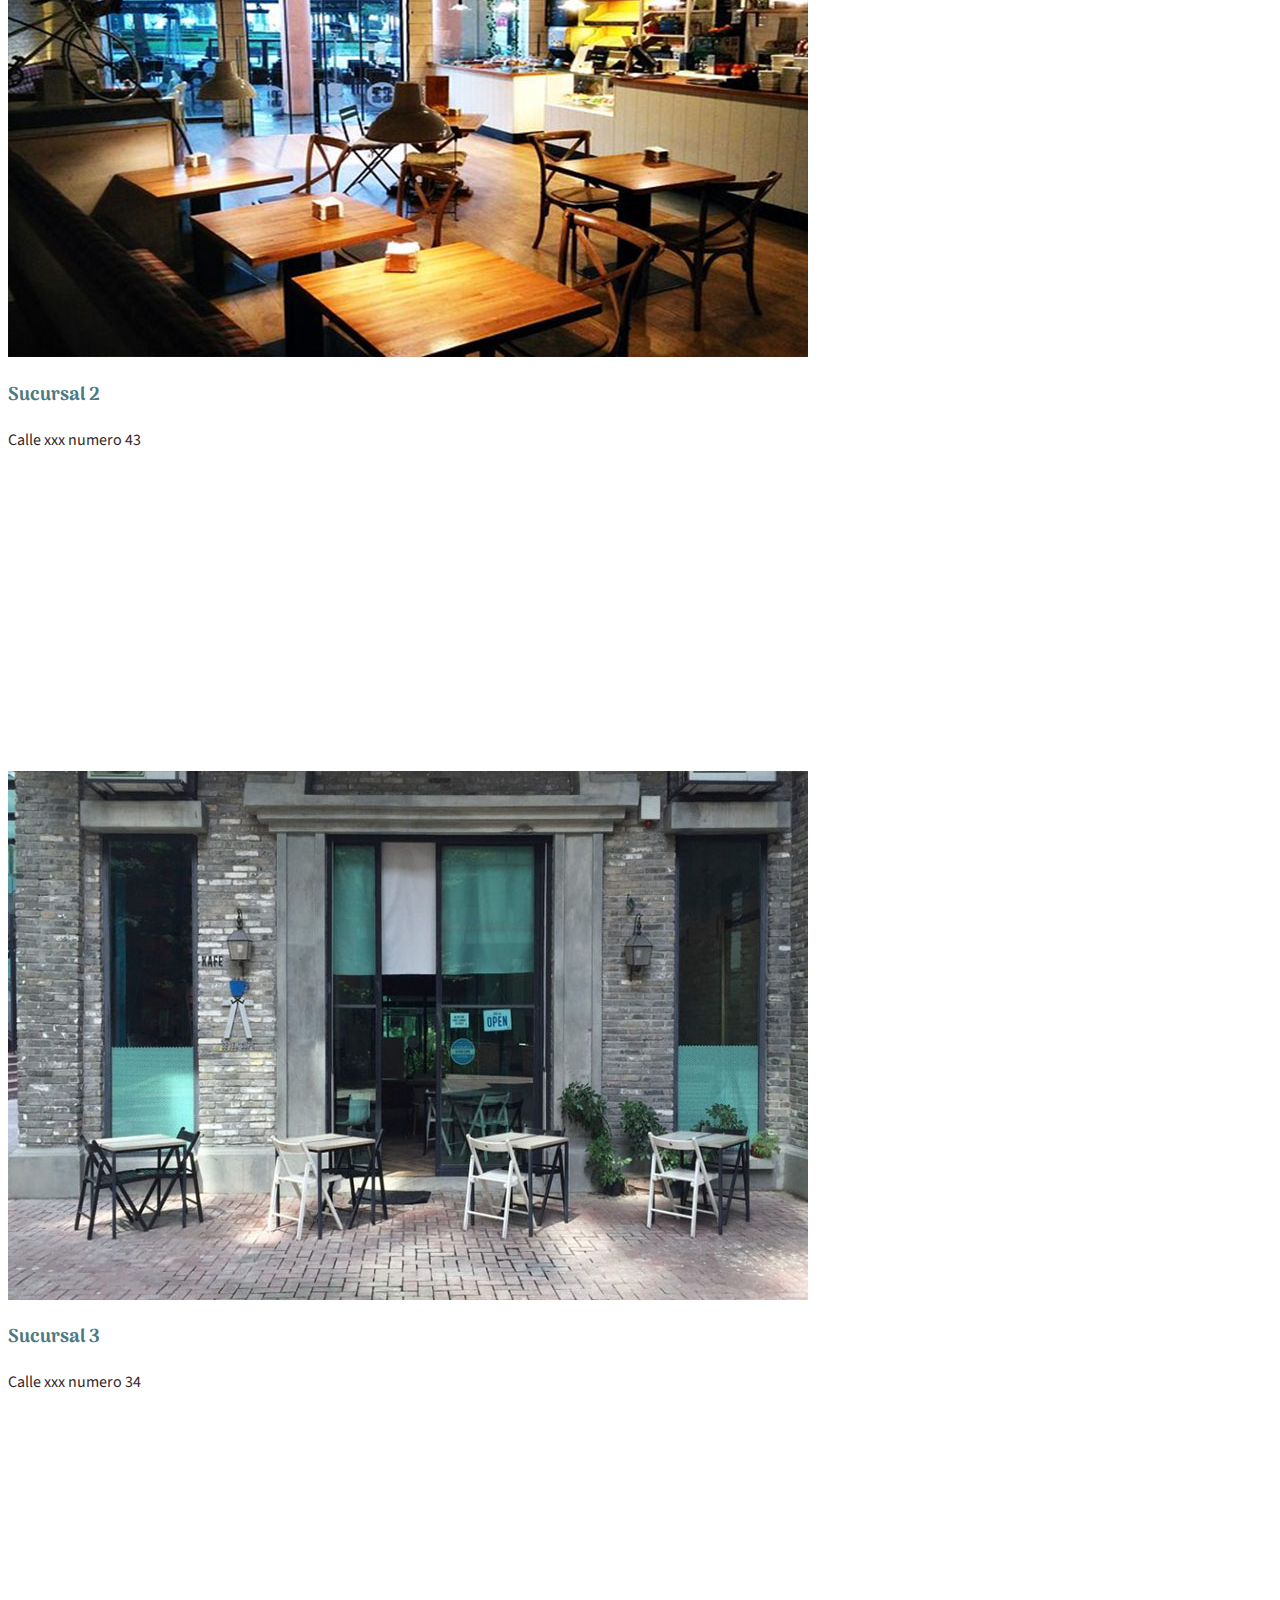
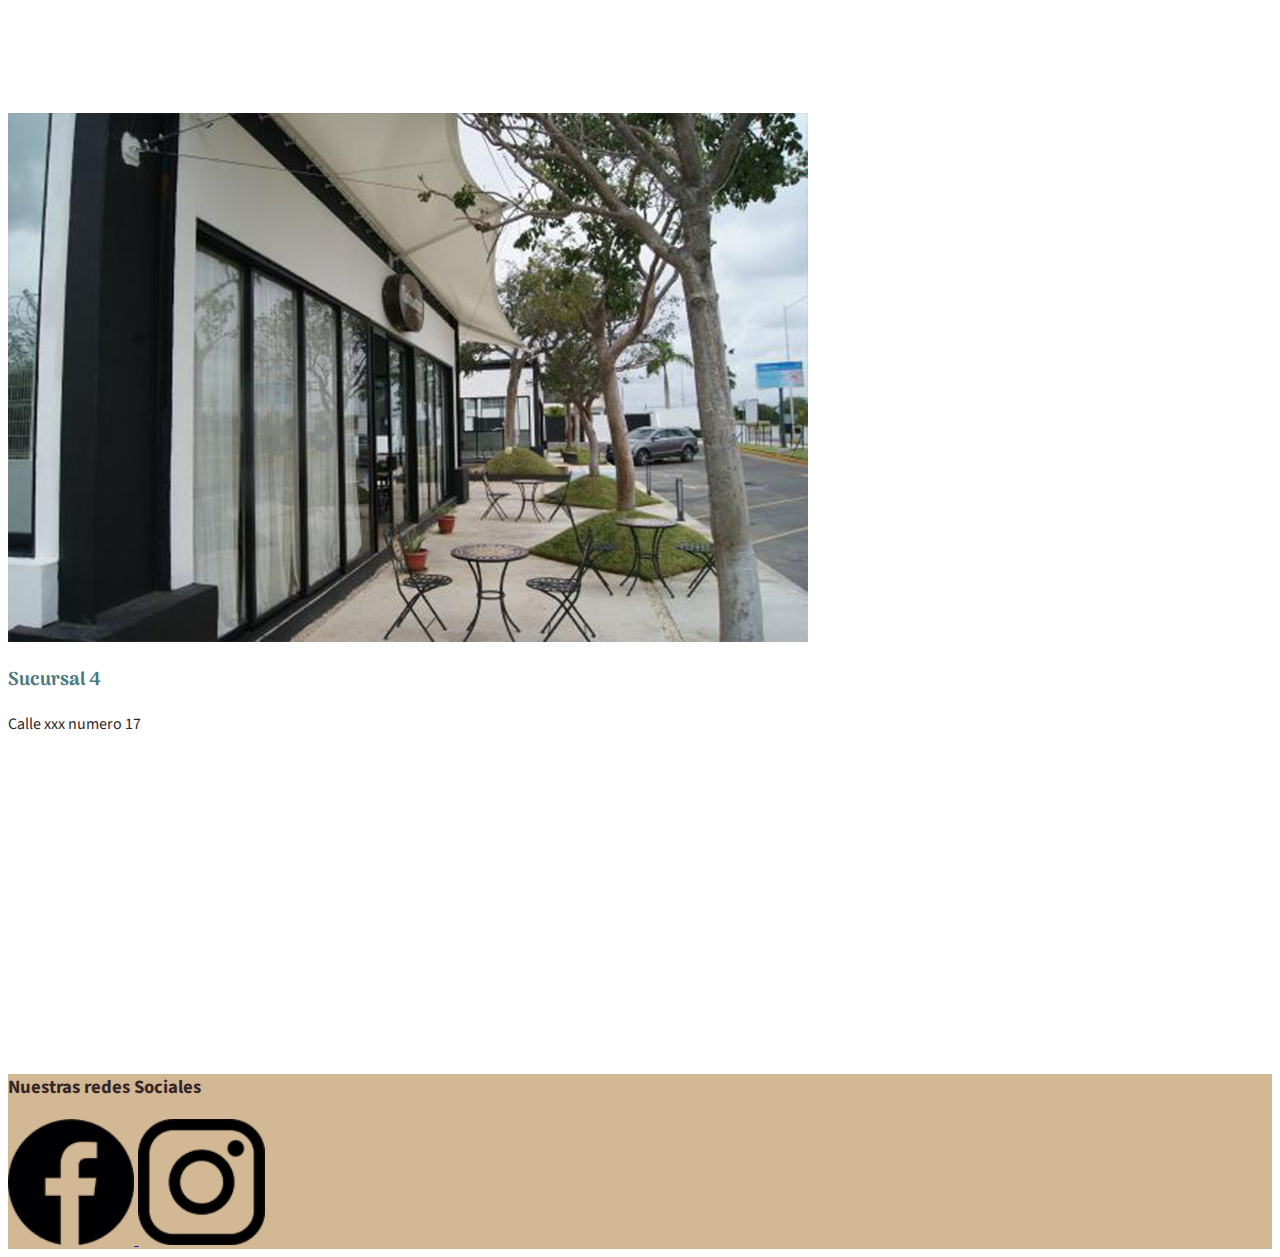
<file: views/sucursales.html>
<!doctype html>
<html lang="en">
  <head>
    <!-- Required meta tags -->
    <meta charset="utf-8">
    <meta name="viewport" content="width=device-width, initial-scale=1">
    <link rel="shortcut icon" href="../img/favicon.png">

    <!-- Bootstrap CSS -->
    <link href="https://cdn.jsdelivr.net/npm/bootstrap@5.0.2/dist/css/bootstrap.min.css" rel="stylesheet" integrity="sha384-EVSTQN3/azprG1Anm3QDgpJLIm9Nao0Yz1ztcQTwFspd3yD65VohhpuuCOmLASjC" crossorigin="anonymous">
    <link rel="stylesheet" type="text/css" href="../css/style.css">
    <title>Coffee House</title>
  </head>
  <body>
    <!-- nav-->
    <nav class="navbar navbar-expand-md navbar-light " id="botonera">
      <div class="container-fluid">
        <a class="navbar-brand" href="../index.html">
          <img src="../img/logo.png" src="Logo de coffee house">
        </a>
        <button class="navbar-toggler" type="button" data-bs-toggle="collapse" data-bs-target="#navbarSupportedContent" aria-controls="navbarSupportedContent" aria-expanded="false" aria-label="Toggle navigation">
          <span class="navbar-toggler-icon"></span>
        </button>
        <div class="collapse navbar-collapse" id="navbarSupportedContent">
          <ul class="navbar-nav ms-auto mb-2 mb-lg-0">
            <li class="nav-item">
              <a class="nav-link" aria-current="page" href="../index.html">Home</a>
            </li>
            <li class="nav-item">
              <a class="nav-link" aria-current="page" href="nosotros.html">Nosotros</a>
            </li>
            <li class="nav-item">
              <a class="nav-link" aria-current="page" href="promociones.html">Promociones</a>
            </li>
            <li class="nav-item">
              <a class="nav-link" aria-current="page" href="sucursales.html">Sucursales</a>
            </li>
            <li class="nav-item">
              <a class="nav-link" aria-current="page" href="contacto.html">Contacto</a>
            </li>
          </ul>
        </div>
      </div>
    </nav>
    <!--ends nav-->
    <main>
      <section class="row d-flex justify-content-center">
        <div class="col-sm-12 col-md-8">
          <h2 class="titulos fs-2 my-3 text-center">Nuestras Sucursales</h2>
          <p class="textoComun fs-6 my-3 mx-3">Lorem ipsum dolor sit amet consectetur adipisicing elit. Optio, quos, iure libero consequatur minima atque eligendi aperiam soluta, eveniet sapiente architecto. Tenetur delectus corrupti mollitia eum, repellendus. Earum, corporis, sint!</p>
        </div>

      </section >
      <section class="row bg-li-brown d-flex justify-content-center">
        <div class="col-12 textoComun text-center">
          <h2 class="titulos2 fs-4 my-3 text-center">horarios de atencion</h2>
          <p class="textoComun"> Lunes a viernes</p>
          <p class="textoComun"> De 10hs a 18 hs</p>
        </div>
        
      </section>


        <div class="row d-flex align-items-center mx-3 my-3 ">
          <section class="col-sm-12 col-md-6 col-lg-3">
            <img class="w-75" src="../img/sucursal1.jpg">
            <h3 class="titulos fs-5">Sucursal 1 </h3>
            <p class="textoComun">Calle xxx numero 11</p>
            <iframe class="w-75 h-50" src="https://www.google.com/maps/embed?pb=!1m18!1m12!1m3!1d2381.211481449395!2d-56.16342690839619!3d-34.91462415551372!2m3!1f0!2f0!3f0!3m2!1i1024!2i768!4f13.1!3m3!1m2!1s0x959f81a1f1fecc2d%3A0x33363205d0e49ba8!2sSupermercado%20Ta%20Ta!5e0!3m2!1ses-419!2suy!4v1654658832062!5m2!1ses-419!2suy" width="400" height="300" style="border:0;" allowfullscreen="" loading="lazy" referrerpolicy="no-referrer-when-downgrade"></iframe>
          </section>
          <section class="col-sm-12 col-md-6 col-lg-3">
            <img class="w-75" src="../img/sucursal2.jpg">
            <h3 class="titulos fs-5">Sucursal 2 </h3>
            <p class="textoComun">Calle xxx numero 43</p>
            <iframe class="w-75 h-50" src="https://www.google.com/maps/embed?pb=!1m18!1m12!1m3!1d2381.211481449395!2d-56.16342690839619!3d-34.91462415551372!2m3!1f0!2f0!3f0!3m2!1i1024!2i768!4f13.1!3m3!1m2!1s0x959f81a1f1fecc2d%3A0x33363205d0e49ba8!2sSupermercado%20Ta%20Ta!5e0!3m2!1ses-419!2suy!4v1654658832062!5m2!1ses-419!2suy" width="400" height="300" style="border:0;" allowfullscreen="" loading="lazy" referrerpolicy="no-referrer-when-downgrade"></iframe>
          </section>
          <section class="col-sm-12 col-md-6 col-lg-3">
            <img class="w-75" src="../img/sucursal3.jpg">
            <h3 class="titulos fs-5">Sucursal 3 </h3>
            <p class="textoComun">Calle xxx numero 34</p>
            <iframe class="w-75 h-50" src="https://www.google.com/maps/embed?pb=!1m18!1m12!1m3!1d2381.211481449395!2d-56.16342690839619!3d-34.91462415551372!2m3!1f0!2f0!3f0!3m2!1i1024!2i768!4f13.1!3m3!1m2!1s0x959f81a1f1fecc2d%3A0x33363205d0e49ba8!2sSupermercado%20Ta%20Ta!5e0!3m2!1ses-419!2suy!4v1654658832062!5m2!1ses-419!2suy" width="400" height="300" style="border:0;" allowfullscreen="" loading="lazy" referrerpolicy="no-referrer-when-downgrade"></iframe>
          </section>
          <section class="col-sm-12 col-md-6 col-lg-3">
            <img class="w-75" src="../img/sucursal4.jpg">
            <h3 class="titulos fs-5">Sucursal 4 </h3>
            <p class="textoComun">Calle xxx numero 17</p>
            <iframe class="w-75 h-50" src="https://www.google.com/maps/embed?pb=!1m18!1m12!1m3!1d2381.211481449395!2d-56.16342690839619!3d-34.91462415551372!2m3!1f0!2f0!3f0!3m2!1i1024!2i768!4f13.1!3m3!1m2!1s0x959f81a1f1fecc2d%3A0x33363205d0e49ba8!2sSupermercado%20Ta%20Ta!5e0!3m2!1ses-419!2suy!4v1654658832062!5m2!1ses-419!2suy" width="400" height="300" style="border:0;" allowfullscreen="" loading="lazy" referrerpolicy="no-referrer-when-downgrade"></iframe>
          </section>
        </div>
    </main>
   




   <footer class="bg-li-brown ">
    <section>
      <h3 class="text-center fs-4 textoComun pt-4">Nuestras redes Sociales</h3>
      <a class="d-flex justify-content-center" href="https://www.facebook.com/">
        <img class="chico my-2 mx-3" src="../img/facebook.png">
      </a>
      <a class="d-flex justify-content-center" href="https://www.instagram.com/">
        <img class="chico my-2 mx-3 " src="../img/instagram.png">
      </a>
    </section>     
   </footer>



    <!-- Option 1: Bootstrap Bundle with Popper -->
    <script src="https://cdn.jsdelivr.net/npm/bootstrap@5.0.2/dist/js/bootstrap.bundle.min.js" integrity="sha384-MrcW6ZMFYlzcLA8Nl+NtUVF0sA7MsXsP1UyJoMp4YLEuNSfAP+JcXn/tWtIaxVXM" crossorigin="anonymous"></script>

    
  </body>
</html>
</file>
<file: css/style.css>
@import url('https://fonts.googleapis.com/css2?family=Arima&family=Source+Sans+Pro:wght@600&display=swap');

#botonera{
	background-color: #352728;
}
#botonera img{
	width: 150px;
}
#botonera ul li a {
	color: #d3b895;
}
#botonera ul li a:hover {
	color: #d3b895;
	background-color: #385258 ;		
	transition: background-color 1s;
}
.banner{
	width: 100%;
}

/*--============== colores de contenedores ==============--*/
.bg-brown{
	background-color: #352728;
	color: white;
}
.bg-li-brown{
	background-color: #d3b895;
}
.cofeeBg{
	background-image: url("../img/fondo1.jpg");
	background-repeat: no-repeat;
	background-size: cover;
	background-position: center;
	background-attachment: fixed;
	opacity: 0.5;
}
.btnStyle:hover{
	color: white;
	background-color: #385258 ;		
	transition: background-color 0,8s;
}

/*--============== textos ==============--*/

.textoComun {
	font-family: 'Source Sans Pro', sans-serif;
	color: #352728;
	}

.textoDestacado{
	font-family: 'Source Sans Pro', sans-serif;
	color: black;
	}

.titulos{
	font-family: 'Arima', cursive;
	color: #4d7a81;
	font-weight: bold;
}
.titulos2{
	font-family: 'Arima', cursive;
	font-weight: bold;
	color: #352728;
}
.textoAzul{
color: #4d7a81;
font-family: 'Source Sans Pro', sans-serif;
text-shadow: unset;
text-shadow: #CCC 1px 0 10px;
}



/*--============== imagenes ==============--*/

.chico{
	width: 10%;
}

.fondo{
	background: url(../img/fondo1.jpg);
	background-size: cover;
	background-position: center;
	background-repeat: no-repeat;
	
	
}
/*--============== Queries ==============--*/
@media (max-width: 576px){
	.ali{
		width: 95%;
	}
}
@media (min-width: 576px){
	.ancho{
		width: 75%;
	}
	.ali{
		width: 18rem;
	}
}

/*--============== transformaciones y animaciones==============--*/

.efecto:hover{
	transform: scale(1.1);
}
</file>
